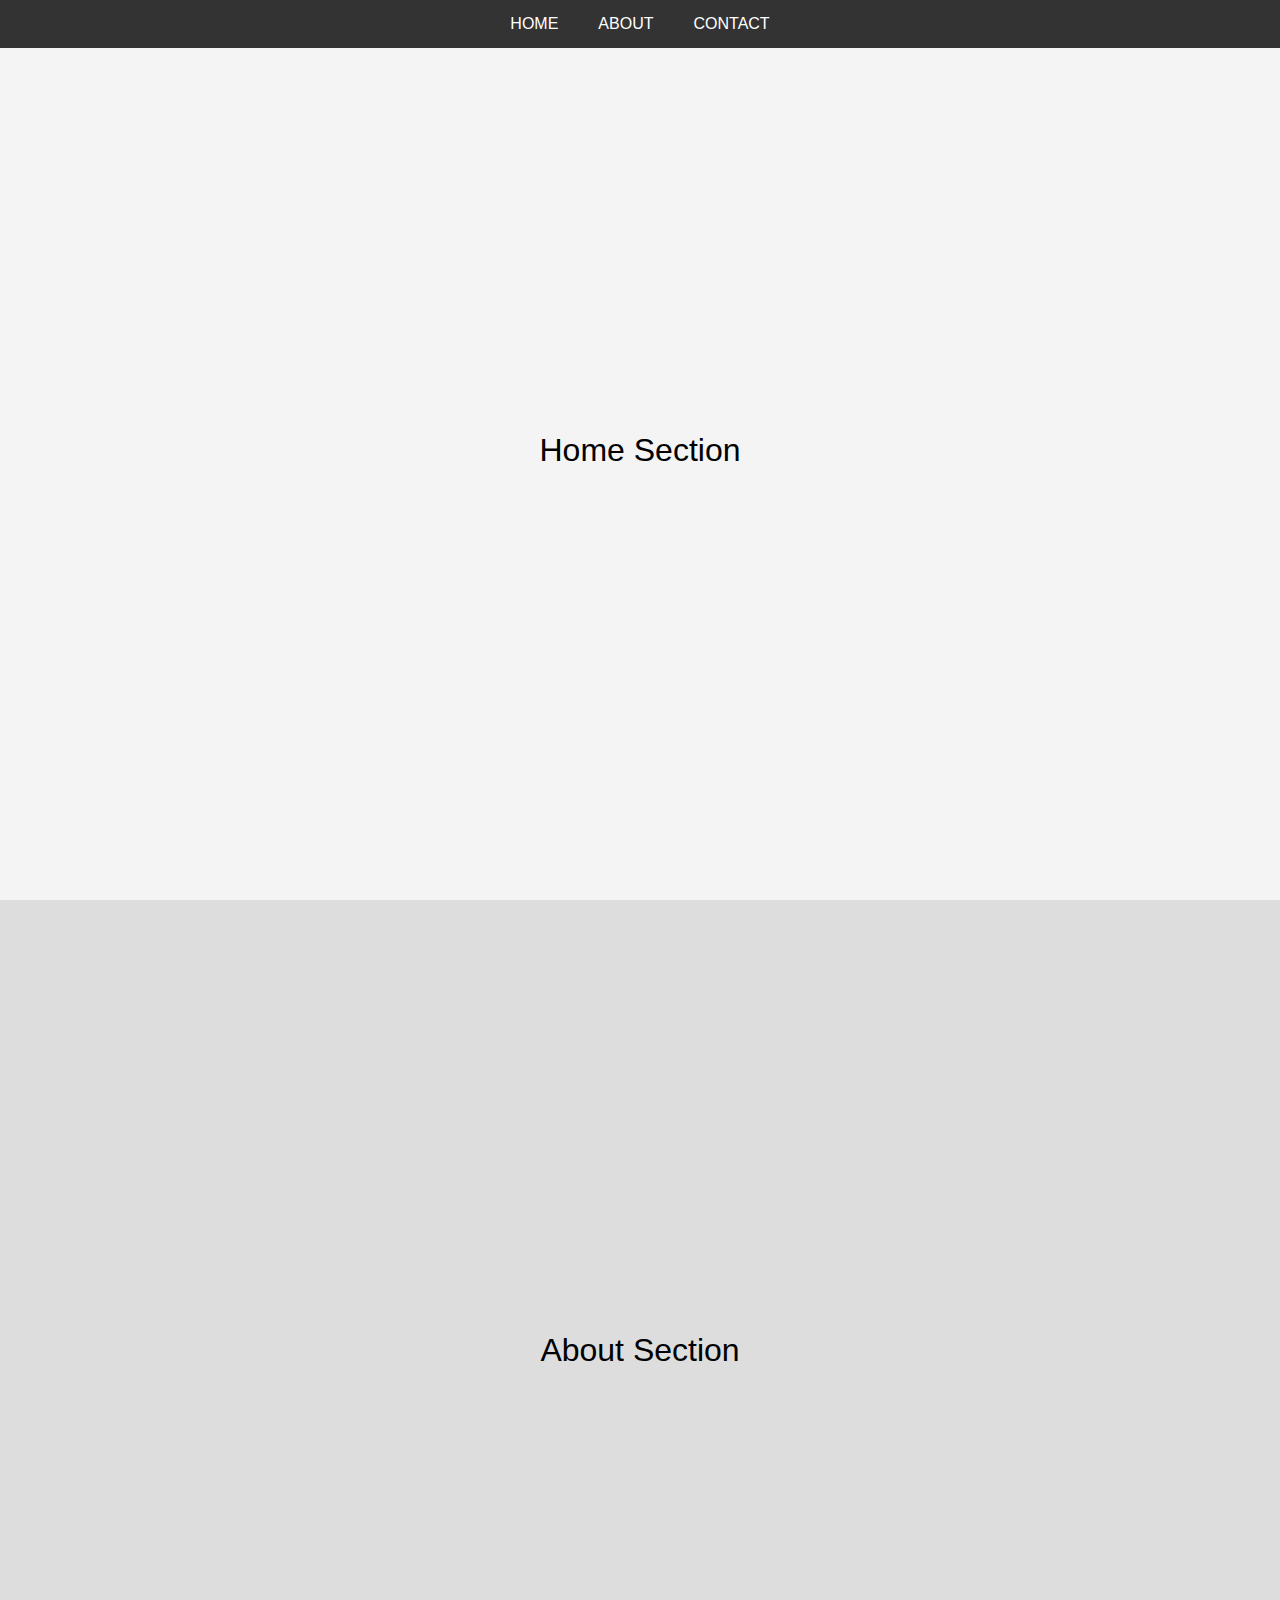
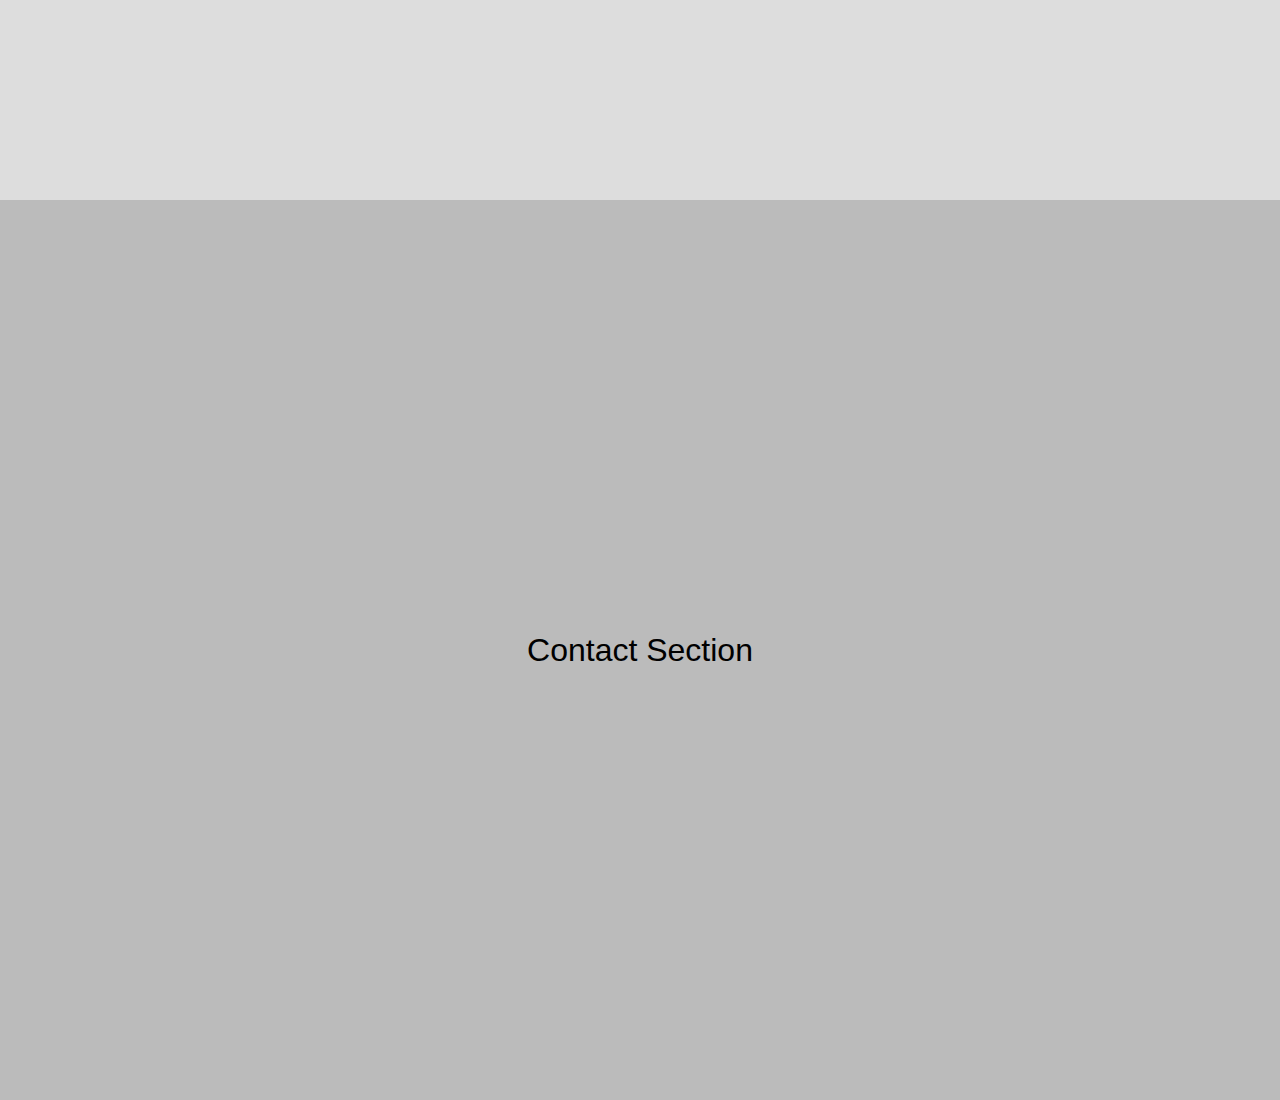
<file: 2.html>
<!DOCTYPE html>
<html lang="en">
<head>
    <meta charset="UTF-8">
    <meta name="viewport" content="width=device-width, initial-scale=1.0">
    <title>Animated Navigation Bar</title>
    <style>
        body, html {
            margin: 0;
            padding: 0;
            box-sizing: border-box;
            font-family: Arial, sans-serif;
        }
        nav {
            position: fixed;
            top: 0;
            left: 0;
            width: 100%;
            background-color: #333;
            display: flex;
            justify-content: center;
            z-index: 1000;
        }
        nav a {
            color: white;
            padding: 15px 20px;
            text-decoration: none;
            text-transform: uppercase;
            transition: background-color 0.3s;
        }
        nav a:hover {
            background-color: #555;
        }
        .active {
            border-bottom: 2px solid #007BFF;
        }
        section {
            height: 100vh;
            display: flex;
            justify-content: center;
            align-items: center;
            font-size: 2em;
        }
        #section1 { background-color: #f4f4f4; }
        #section2 { background-color: #ddd; }
        #section3 { background-color: #bbb; }
    </style>
</head>
<body>
    <nav>
        <a href="#section1" class="nav-link">Home</a>
        <a href="#section2" class="nav-link">About</a>
        <a href="#section3" class="nav-link">Contact</a>
    </nav>

    <section id="section1">Home Section</section>
    <section id="section2">About Section</section>
    <section id="section3">Contact Section</section>

    <script>
        window.addEventListener('scroll', () => {
            const sections = document.querySelectorAll('section');
            const navLinks = document.querySelectorAll('.nav-link');

            sections.forEach((section, i) => {
                const rect = section.getBoundingClientRect();
                if (rect.top <= 100 && rect.bottom >= 100) {
                    navLinks.forEach(link => link.classList.remove('active'));
                    navLinks[i].classList.add('active');
                }
            })
        })
    </script>
</body>
</html>
</file>
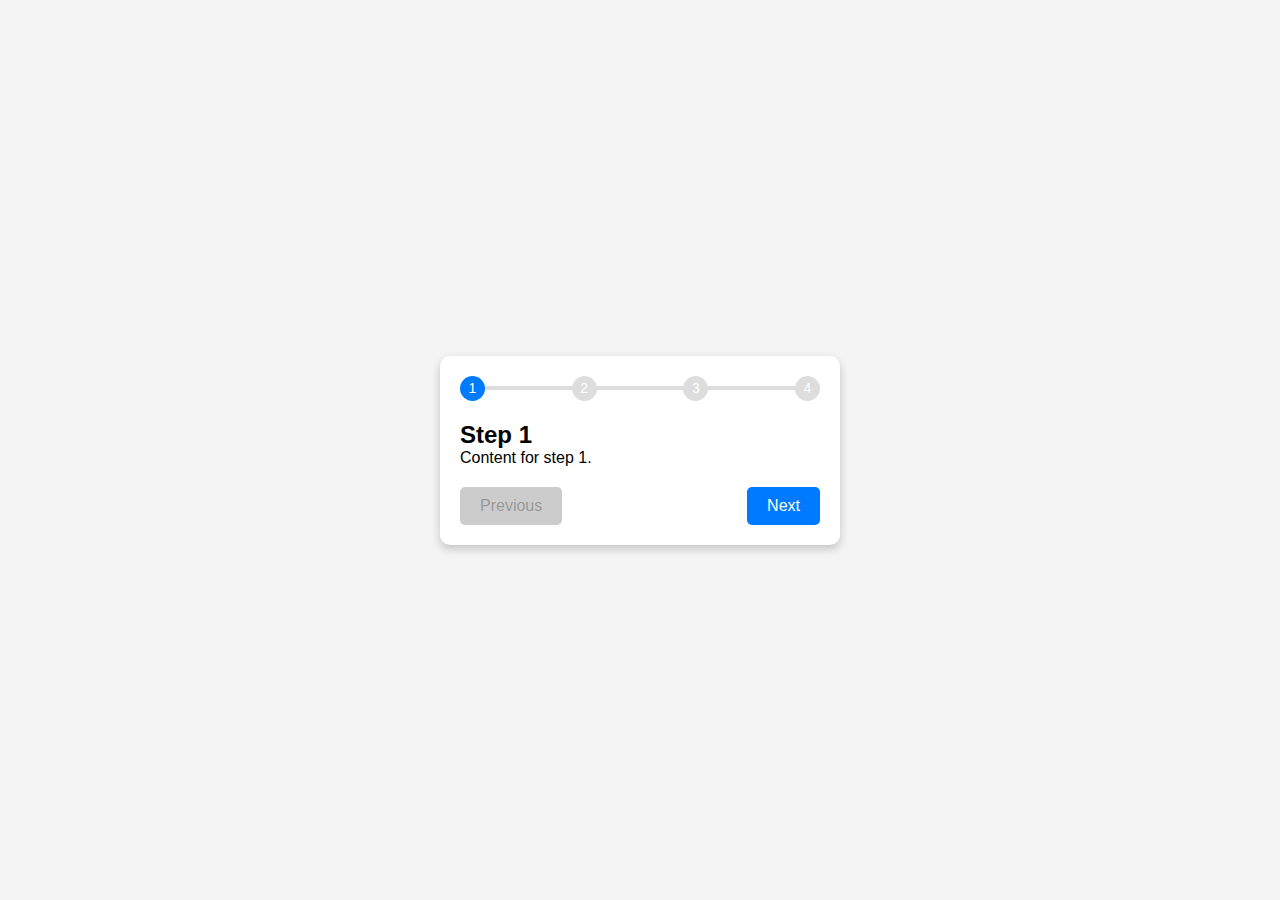
<file: progressbar.html>
<!DOCTYPE html>
<html lang="en">
<head>
    <meta charset="UTF-8">
    <meta name="viewport" content="width=device-width, initial-scale=1.0">
    <title>Progress Bar with Steps</title>
    <style>
        * {
            box-sizing: border-box;
            margin: 0;
            padding: 0;
        }

        body {
            font-family: Arial, sans-serif;
            background-color: #f4f4f4;
            display: flex;
            justify-content: center;
            align-items: center;
            height: 100vh;
        }

        .container {
            width: 400px;
            background: white;
            border-radius: 10px;
            padding: 20px;
            box-shadow: 0 4px 10px rgba(0, 0, 0, 0.2);
        }

        .progress-bar {
            display: flex;
            justify-content: space-between;
            align-items: center;
            margin-bottom: 20px;
            position: relative;
        }

        .progress-bar::before {
            content: '';
            position: absolute;
            top: 50%;
            left: 0;
            right: 0;
            height: 4px;
            background: #ddd;
            transform: translateY(-50%);
            z-index: 1;
        }

        .progress {
            position: absolute;
            top: 50%;
            left: 0;
            height: 4px;
            background: #007BFF;
            width: 0%;
            z-index: 2;
            transform: translateY(-50%);
            transition: width 0.4s;
        }

        .step {
            position: relative;
            z-index: 3;
            background: #ddd;
            color: white;
            width: 25px;
            height: 25px;
            border-radius: 50%;
            display: flex;
            justify-content: center;
            align-items: center;
            font-size: 14px;
            transition: background 0.4s, color 0.4s;
        }

        .step.active {
            background: #007BFF;
            color: white;
        }

        .form-section {
            display: none;
        }

        .form-section.active {
            display: block;
        }

        .buttons {
            display: flex;
            justify-content: space-between;
            margin-top: 20px;
        }

        button {
            padding: 10px 20px;
            font-size: 16px;
            border: none;
            border-radius: 5px;
            cursor: pointer;
            transition: background-color 0.3s;
        }

        button:disabled {
            background-color: #ccc;
            cursor: not-allowed;
        }

        .prev {
            background-color: #ddd;
        }

        .prev:hover:not(:disabled) {
            background-color: #bbb;
        }

        .next {
            background-color: #007BFF;
            color: white;
        }

        .next:hover:not(:disabled) {
            background-color: #0056b3;
        }
    </style>
</head>
<body>
    <div class="container">
        <div class="progress-bar">
            <div class="progress"></div>
            <div class="step active">1</div>
            <div class="step">2</div>
            <div class="step">3</div>
            <div class="step">4</div>
        </div>
        <div class="form-section active">
            <h2>Step 1</h2>
            <p>Content for step 1.</p>
        </div>
        <div class="form-section">
            <h2>Step 2</h2>
            <p>Content for step 2.</p>
        </div>
        <div class="form-section">
            <h2>Step 3</h2>
            <p>Content for step 3.</p>
        </div>
        <div class="form-section">
            <h2>Step 4</h2>
            <p>Content for step 4.</p>
        </div>
        <div class="buttons">
            <button class="prev" id="prevBtn" disabled>Previous</button>
            <button class="next" id="nextBtn">Next</button>
        </div>
    </div>

    <script>
        const steps = document.querySelectorAll('.step');
        const sections = document.querySelectorAll('.form-section');
        const progress = document.querySelector('.progress');
        const prevBtn = document.getElementById('prevBtn');
        const nextBtn = document.getElementById('nextBtn');

        let currentStep = 0;

        const updateForm = () => {
            steps.forEach((step, index) => {
                step.classList.toggle('active', index <= currentStep);
            });

            sections.forEach((section, index) => {
                section.classList.toggle('active', index === currentStep);
            });

            progress.style.width = ${(currentStep / (steps.length - 1)) * 100}%;

            prevBtn.disabled = currentStep === 0;
            nextBtn.textContent = currentStep === steps.length - 1 ? 'Finish' : 'Next';
        };

        nextBtn.addEventListener('click', () => {
            if (currentStep < steps.length - 1) {
                currentStep++;
                updateForm();
            }
        });

        prevBtn.addEventListener('click', () => {
            if (currentStep > 0) {
                currentStep--;
                updateForm();
            }
        });
    </script>
</body>
</html>
</file>
